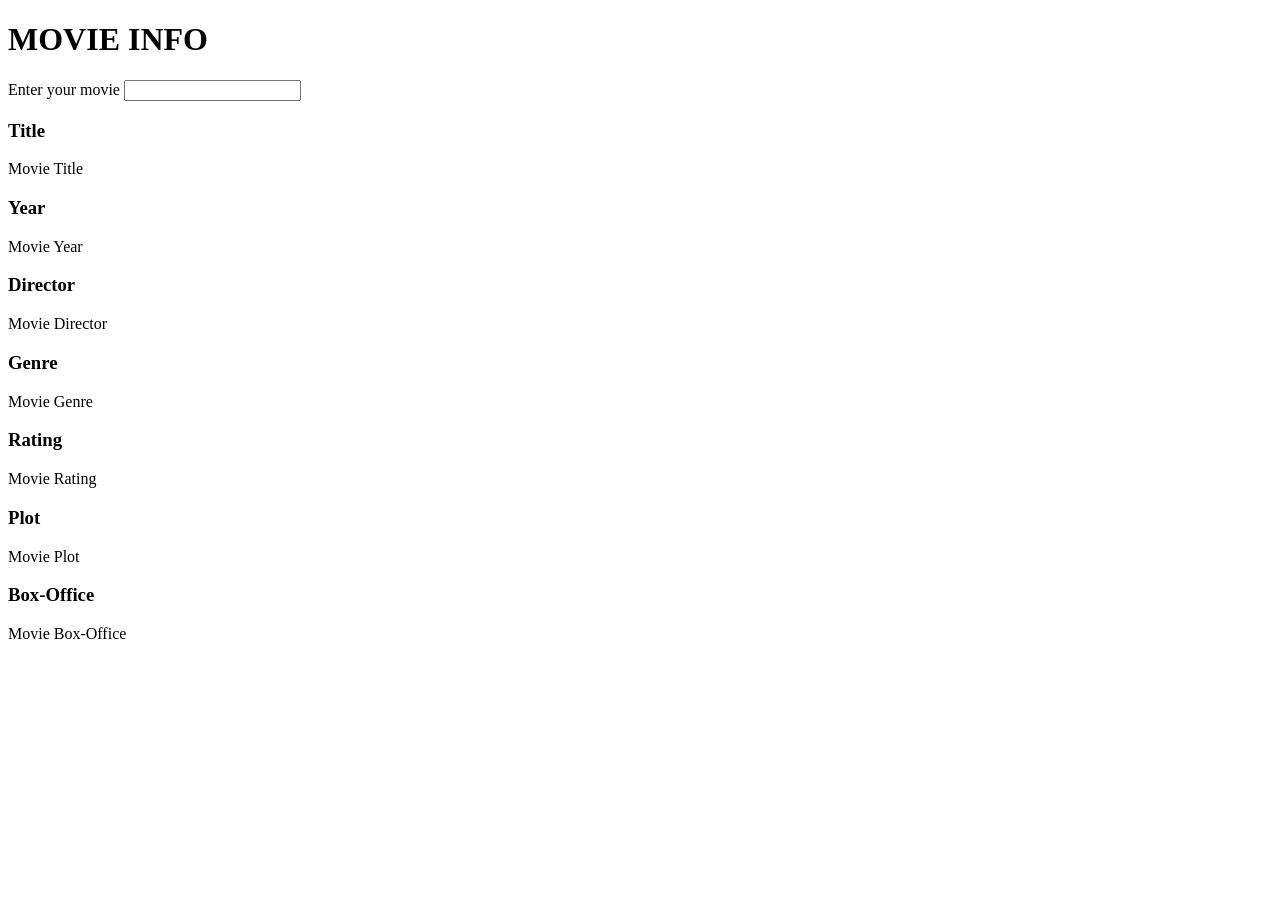
<file: 03_networking/web_requests_basics/index.html>
<!doctype html>
<html lang="en">
  <head>
    <meta charset="UTF-8" />
    <meta name="viewport" content="width=device-width, initial-scale=1.0" />
    <title>The Movie Hub</title>
  </head>
  <body>
    <div class="main-container">
      <div class="title-box">
        <h1>MOVIE INFO</h1>
      </div>

      <div class="display-container">
        <label for="movie-input">Enter your movie</label>
        <input type="text" name="movie" id="movie-input" />

        <h3>Title</h3>
        <p id="movie-title">Movie Title</p>

        <h3>Year</h3>
        <p id="movie-year">Movie Year</p>

        <h3>Director</h3>
        <p id="movie-director">Movie Director</p>

        <h3>Genre</h3>
        <p id="movie-genre">Movie Genre</p>

        <h3>Rating</h3>
        <p id="movie-rating">Movie Rating</p>

        <h3>Plot</h3>
        <p id="movie-plot">Movie Plot</p>

        <h3>Box-Office</h3>
        <p id="movie-box">Movie Box-Office</p>
      </div>
    </div>
  </body>
</html>
</file>
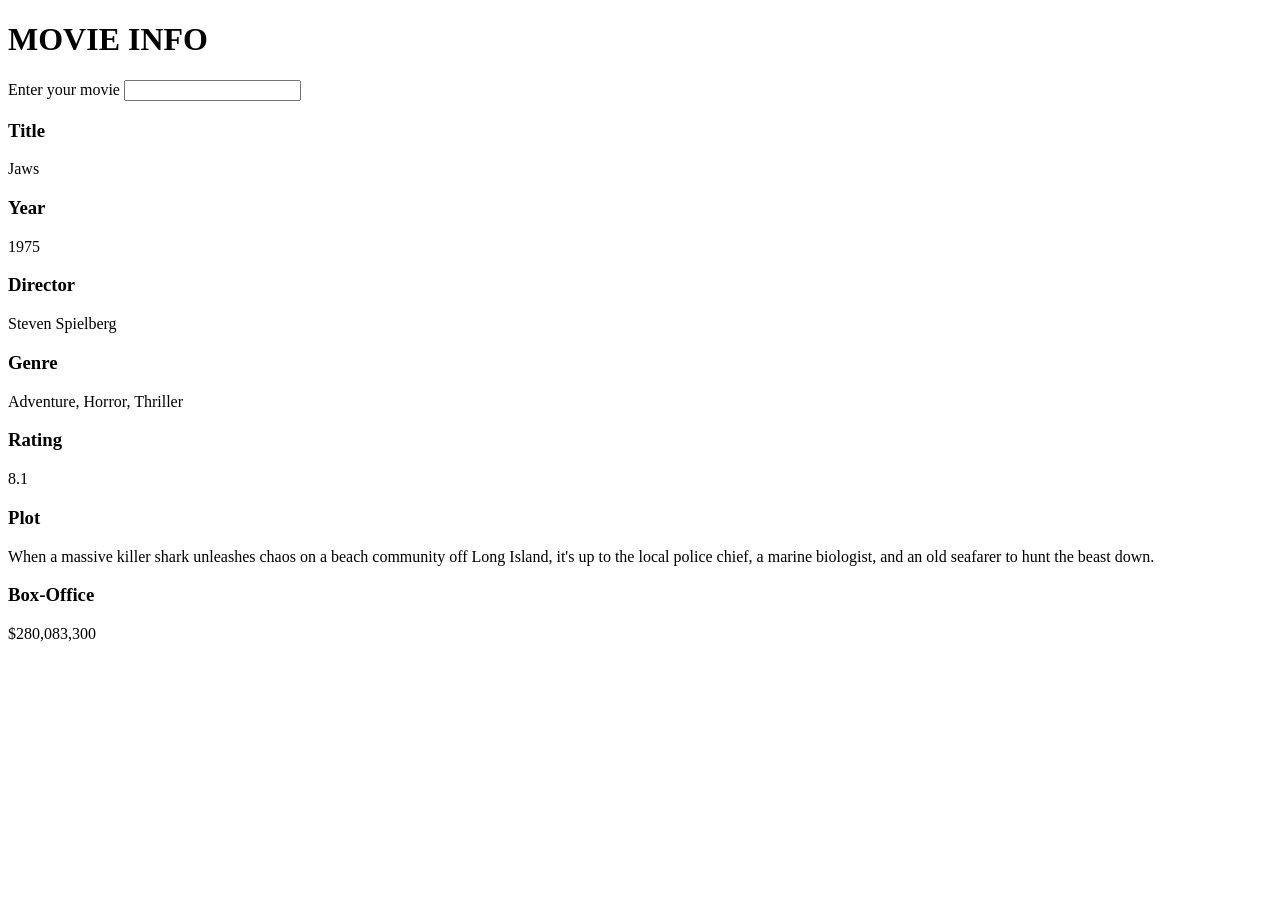
<file: 03_networking/web_requests_basics/movie_output.html>
<!doctype html>
<html lang="en">
  <head>
    <meta charset="UTF-8" />
    <meta name="viewport" content="width=device-width, initial-scale=1.0" />
    <title>The Movie Hub</title>
  </head>
  <body>
    <div class="main-container">
      <div class="title-box">
        <h1>MOVIE INFO</h1>
      </div>

      <div class="display-container">
        <label for="movie-input">Enter your movie</label>
        <input type="text" name="movie" id="movie-input" />

        <h3>Title</h3>
        <p id="movie-title">Jaws</p>

        <h3>Year</h3>
        <p id="movie-year">1975</p>

        <h3>Director</h3>
        <p id="movie-director">Steven Spielberg</p>

        <h3>Genre</h3>
        <p id="movie-genre">Adventure, Horror, Thriller</p>

        <h3>Rating</h3>
        <p id="movie-rating">8.1</p>

        <h3>Plot</h3>
        <p id="movie-plot">When a massive killer shark unleashes chaos on a beach community off Long Island, it's up to the local police chief, a marine biologist, and an old seafarer to hunt the beast down.</p>

        <h3>Box-Office</h3>
        <p id="movie-box">$280,083,300</p>
      </div>
    </div>
  </body>
</html>
</file>
